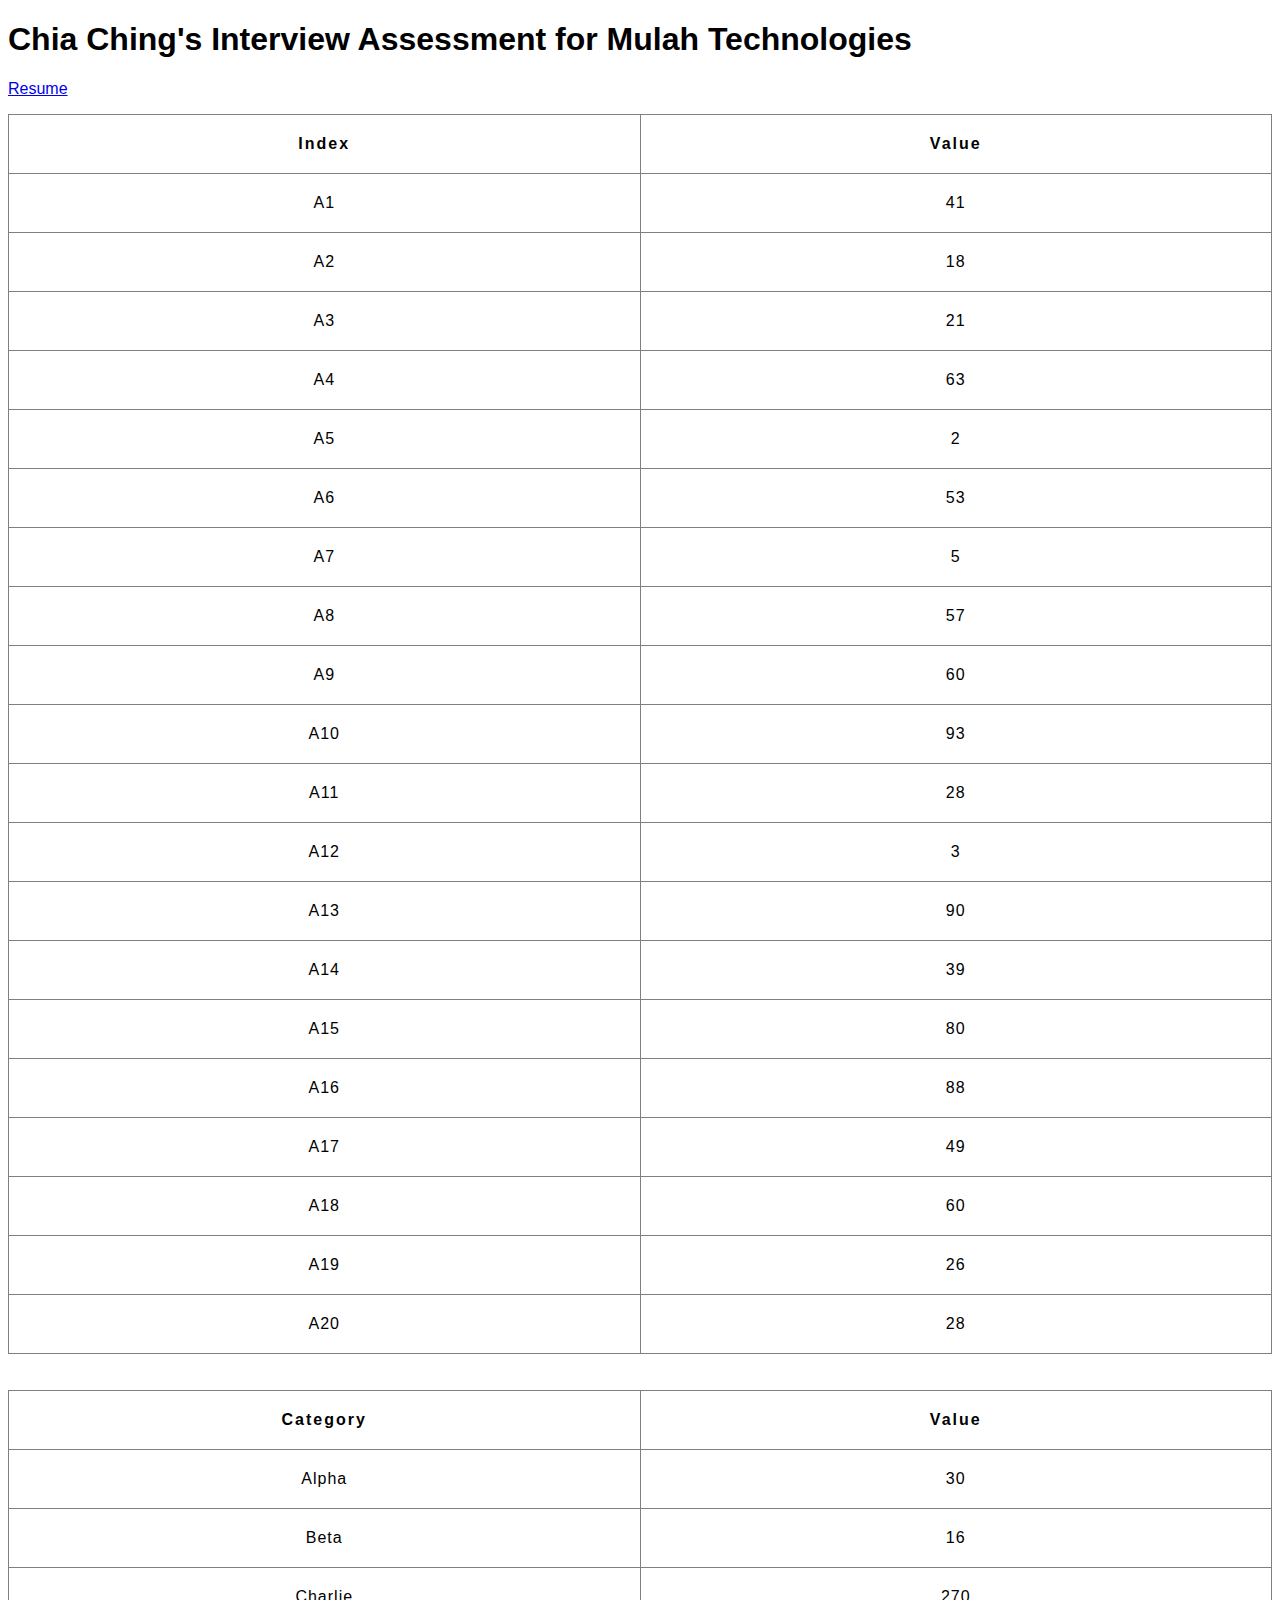
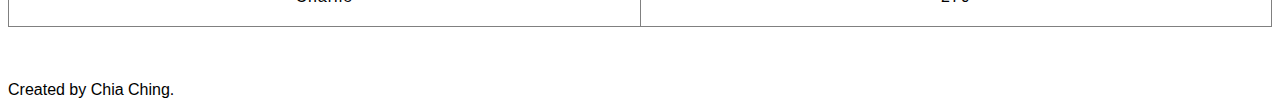
<file: index2.html>
<!DOCTYPE html>
<html lan="en-UK">
  <head>
    <meta charset="utf-8">
    <meta name="viewport" content="width=device-width, initial-scale=1">
    <title>Chia Ching's Interview Assessment for Mulah Technologies</title>
    <link rel="stylesheet" type="text/css" href="style.css">
    <style></style>
  </head>
  <body>
    <h1>
        Chia Ching's Interview Assessment for Mulah Technologies
      </h1>
    <section id = "contact" class="clearfix">
      <a id="Resume" class="button" href="https://docs.google.com/document/d/1GlLIf1w2c3NLAIReaLtvFOC9uGu8s3TU/edit">
        <span>Resume</span> 
        </a> 
    
    </section>
    <section id="main content">
      <p> </p>
      <table border="1">
        <tr>
            <th>Index</th>
            <th>Value</th>
        </tr>
        <tr>
            <td>A1</td>
            <td>41</td>
        </tr>
        <tr>
            <td>A2</td>
            <td>18</td>
        </tr>
        <tr>
            <td>A3</td>
            <td>21</td>
        </tr>
        <tr>
            <td>A4</td>
            <td>63</td>
        </tr>
        <tr>
            <td>A5</td>
            <td>2</td>
        </tr>
        <tr>
            <td>A6</td>
            <td>53</td>
        </tr>
        <tr>
            <td>A7</td>
            <td>5</td>
        </tr>
        <tr>
            <td>A8</td>
            <td>57</td>
        </tr>
        <tr>
            <td>A9</td>
            <td>60</td>
        </tr>
        <tr>
            <td>A10</td>
            <td>93</td>
        </tr>
        <tr>
            <td>A11</td>
            <td>28</td>
        </tr>
        <tr>
            <td>A12</td>
            <td>3</td>
        </tr>
        <tr>
            <td>A13</td>
            <td>90</td>
        </tr>
        <tr>
            <td>A14</td>
            <td>39</td>
        </tr>
        <tr>
            <td>A15</td>
            <td>80</td>
        </tr>
        <tr>
            <td>A16</td>
            <td>88</td>
        </tr>
        <tr>
            <td>A17</td>
            <td>49</td>
        </tr>
        <tr>
            <td>A18</td>
            <td>60</td>
        </tr>
        <tr>
            <td>A19</td>
            <td>26</td>
        </tr>
        <tr>
            <td>A20</td>
            <td>28</td>
        </tr>
    </table>

    <br>
    <br>

    <table border="1">
          <tr>
            <th>Category</th>
            <th>Value</th>
          </tr>
          <tr>
            <td>Alpha</td>
            <td id="alphaValue"></td>
          </tr>
          <tr>
            <td>Beta</td>
            <td id="betaValue"></td>
          </tr>
          <tr>
            <td>Charlie</td>
            <td id="charlieValue"></td>
          </tr>
      </table>

      <script>
        var table1Values = {
        A5: 2,
        A7: 5,
        A12: 3,
        A13: 90,
        A15: 80,
        A20: 28
      };

    // Perform calculations
    var alphaResult = table1Values.A5 + table1Values.A20;
    var betaResult = table1Values.A15 / table1Values.A7;
    var charlieResult = table1Values.A13 * table1Values.A12;

    // Display results in HTML
    document.getElementById("alphaValue").textContent = alphaResult;
    document.getElementById("betaValue").textContent = betaResult;
    document.getElementById("charlieValue").textContent = charlieResult;
  </script>
    <br>
    <br>
    <br>

      <footer style="color:Black;"> 
        Created by Chia Ching. 
    </footer>
</section>
      
    

    
  </body>

</html>
</file>
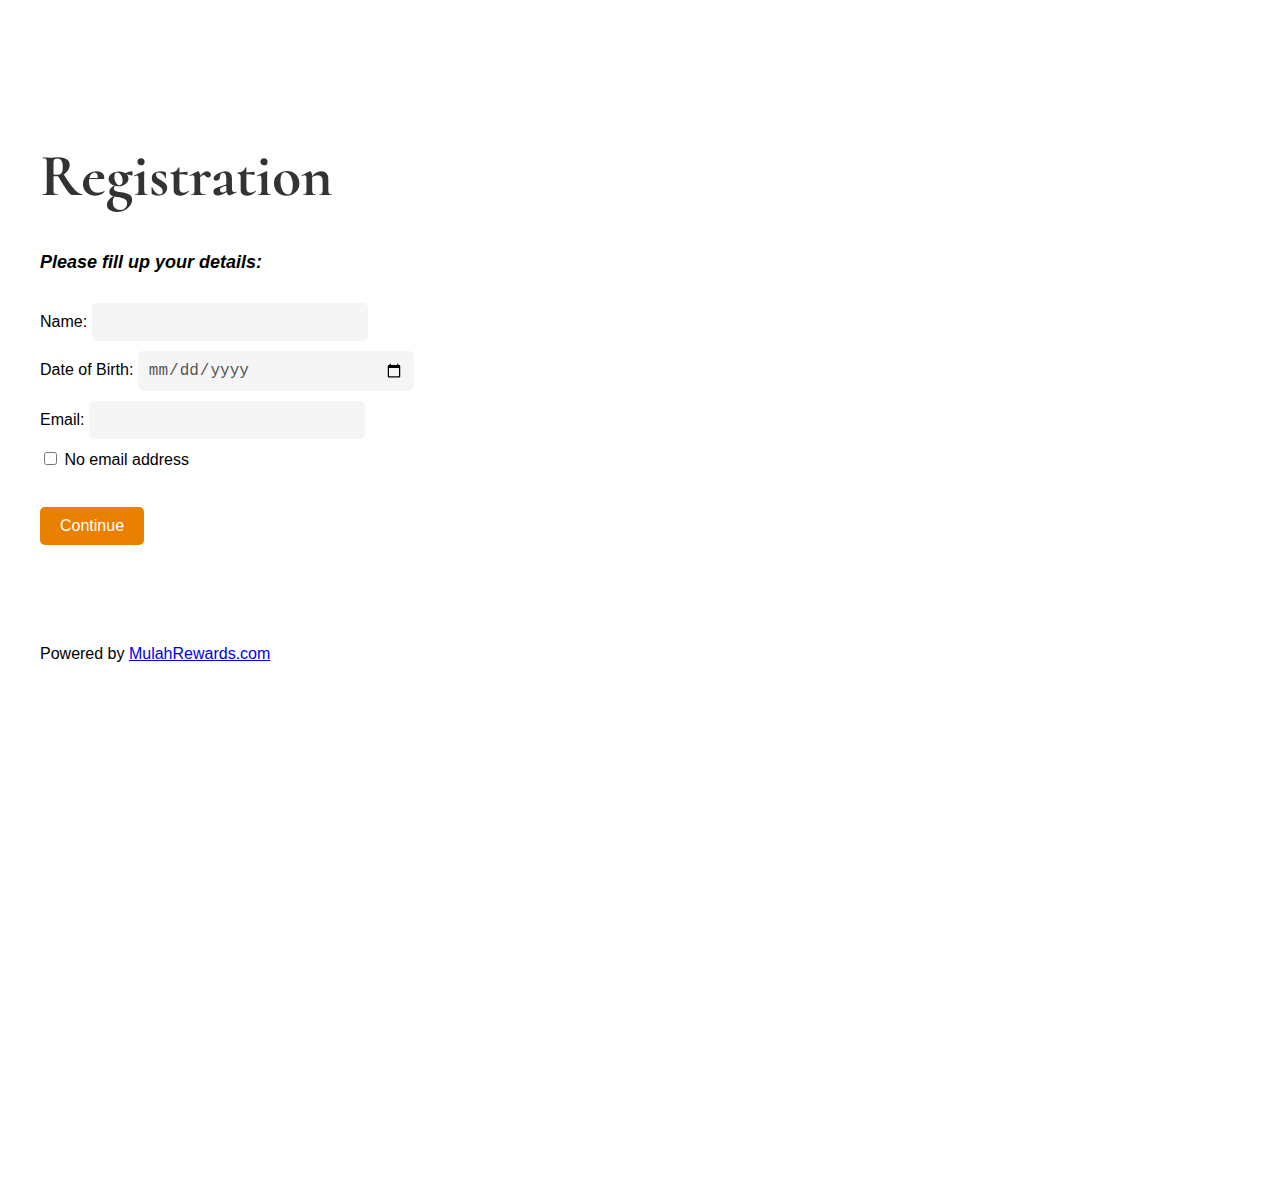
<file: registration.html>
<!DOCTYPE html>
<html lan="en-UK">
  <head>
    <meta charset="utf-8">
    <meta name="viewport" content="width=device-width, initial-scale=1">
    <title>Registration</title>
    <link rel="stylesheet" type="text/css" href="style2.css">
    <link rel="stylesheet" href="https://fonts.googleapis.com/css?family=Cormorant:400,700&display=swap">

    <style></style>
  </head>
  <body>
    <!-- ADD LOGO HERE -->
  <div style="text-align: left; margin-top: 100px;">
    <h1>Registration</h1>
    <h5>Please fill up your details:</h5>
    <form id="validationForm" onsubmit="return checkValues()">
        <label for="name">Name:</label>
        <input type="text" id="name"><br>
        <div id="validationMessage" style="color: red;"></div>

        <label for="bday">Date of Birth:</label>
        <input type="date" id="bday"><br>
        <div id="validationMessage1" style="color: red;"></div>

        <label for="email">Email:</label>
        <input type="text" id="email"> <br>
        <div id="validationMessage2" style="color: red;"></div>

    <!-- ADD A TICK TO BYPASS THIS IF NO EMAIL -->
        <input type="checkbox" id="bypassEmail"> 
        <label for="bypassEmail">No email address</label>
        <br><br>
        </form>

    <button class = "button" onclick="checkValues()">Continue</button>
    </div>
    


    
    
    <div style="text-align: center; margin-top: 100px;"></div>
    <footer>
        <p>Powered by <a href="https://www.mulahrewards.com/"> MulahRewards.com</a></p>
    </footer>
    </div>

<script src="script.js"></script>


</body>
</html>
</file>
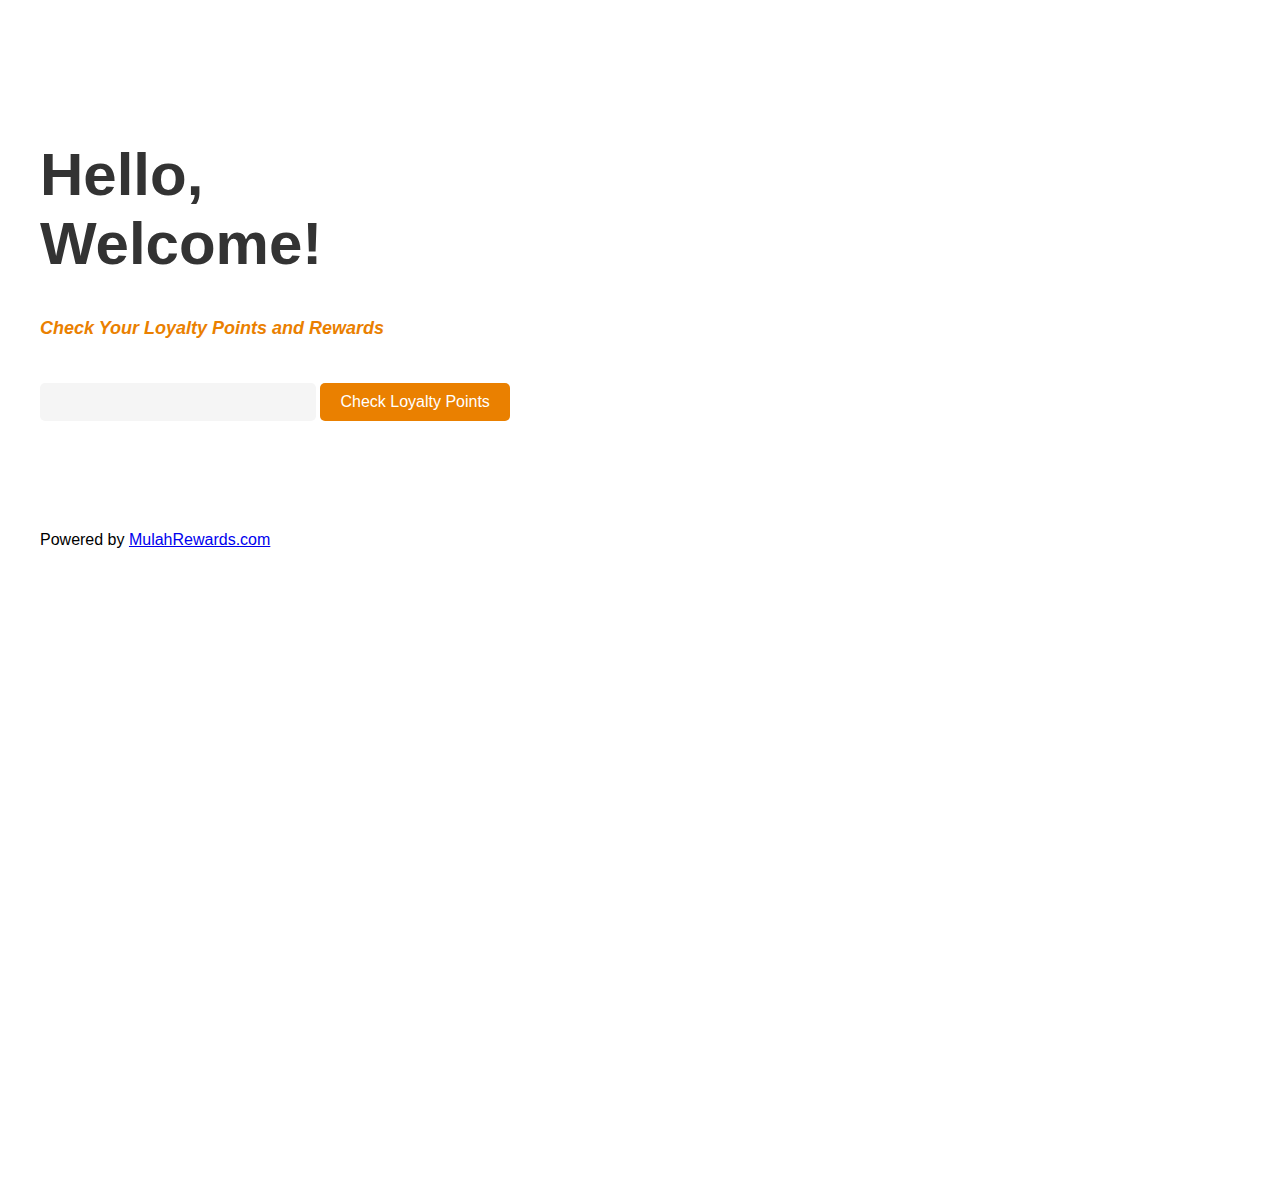
<file: welcome.html>
<!DOCTYPE html>
<html lan="en-UK">
  <head>
    <meta charset="utf-8">
    <!-- FIX VIEW JHERE -->
    <meta name="viewport" content="width=device-width, initial-scale=1">
    <title>Welcome to Mulah Technologies</title>
    <link rel="stylesheet" type="text/css" href="style2.css">
    <style></style>
  </head>
  <body>
    <!-- ADD LOGO HERE -->
  <div style="text-align: left; margin-top: 100px;">
    <h1>Hello, <br> Welcome!</h1>
    <h4 class="orange-text">Check Your Loyalty Points and Rewards</h4>

    <!-- check for numbers of minumum values of DONE -->
    <input type="number" id="phoneNumber" min="000000000">
    <button class = "button" onclick="checkValue()">Check Loyalty Points</button>
    </div>

    <div style="text-align: center; margin-top: 100px;"></div>
    <!-- ADD FOOTER: Powered by MulahRewards.com and href DONE-->
    <footer>
        <p>Powered by <a href="https://www.mulahrewards.com/"> MulahRewards.com</a></p>
    </footer>
    </div>

<script src="script.js"></script>


</body>
</html>
</file>
<file: style.css>
/* spacing */

table {
    table-layout: fixed;
    width: 100%;
    border-collapse: collapse;
  }
  
  thead th:nth-child(1) {
    width: 30%;
  }
  
  thead th:nth-child(2) {
    width: 20%;
  }
  
  thead th:nth-child(3) {
    width: 15%;
  }
  
  thead th:nth-child(4) {
    width: 35%;
  }
  
  th,
  td {
    padding: 20px;
  }
  html {
  font-family: "helvetica neue", helvetica, arial, sans-serif;
}

thead th,

th {
  letter-spacing: 2px;
}

td {
  letter-spacing: 1px;
}

tbody td {
  text-align: center;
}

tfoot th {
  text-align: right;
}
</file>
<file: style2.css>
/* Set the overall page dimensions and basic styling */
html, body {
    width: 640px;
    height: 1136px;
    margin: 10px;
    padding: 10px;
    font-family: Arial, sans-serif;
    background-color: #ffffff;
}

/* Center the image */
img {
    max-width: 40%;
    height: auto;
    display: block;
}

/* Define a container div with a maximum width */
.container {
    max-width: 80%;
    padding: 10px; /* Add padding for content within the container */
    background-color: #fff;
    box-shadow: 0 2px 4px rgba(0, 0, 0, 0.1); /* Add a subtle shadow to the container */
}


/* Style subheadings with grey text */
h1 {
    font-family: 'Cormorant', sans-serif;
    color: #333;
    font-size: 60px;
    margin-top: 20px;
}

/* Style subheadings with orange text */
h4 {
    font-style: italic;
    color: #ea8000;
    font-size: 18px;
}

h5 {
    font-style: italic;
    font-size: 18px;
}

/* Style orange buttons with hover effect */
.button {
    background-color: #ea8000;
    color: white;
    padding: 10px 20px;
    text-align: center;
    text-decoration: none;
    display: inline-block;
    font-size: 16px;
    border: none;
    border-radius: 5px;
    cursor: pointer;
    margin-top: 20px;
    transition: background-color 0.3s ease; 
}
/* Stylish placeholder styles */
input[type="number"], [type="text"], input[type="date"], input[type="email"] {
    background-color: #f5f5f5;
    border: none;
    padding: 10px;
    border-radius: 5px;
    margin-bottom: 10px;
    font-size: 16px;
    width: 40%;
    color: #555;
}

input[type="text"]::placeholder,
input[type="date"]::placeholder,
input[type="email"]::placeholder {
    color: #888;
    font-style: italic;
}

ul {
    list-style: none;
    padding: 0;
}

ul li {
    margin-bottom: 10px;
}

strong {
    font-weight: bold;
}

.button:hover {
    background-color: #ff9f4d;
}
</file>
